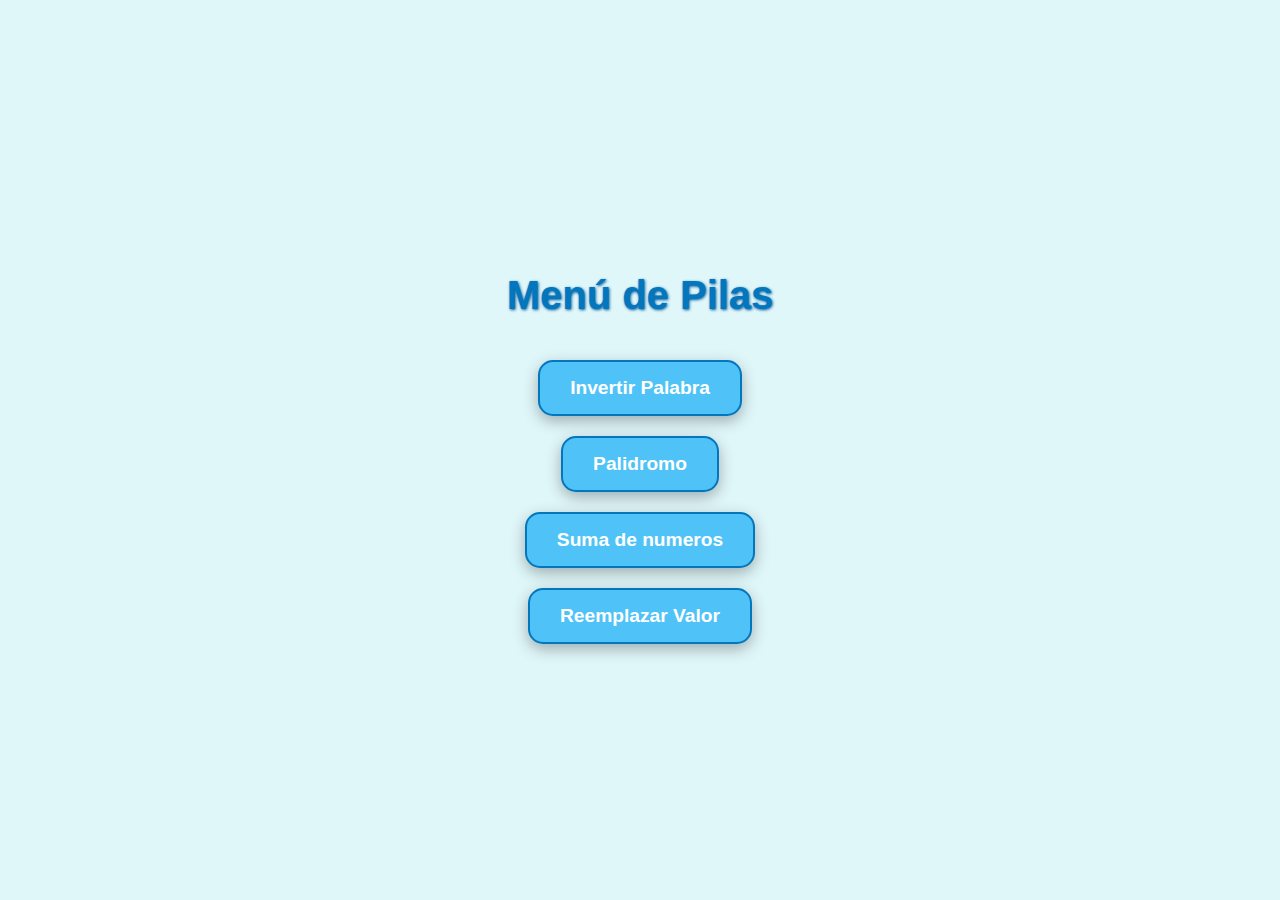
<file: HTML/index.html>
<!DOCTYPE html>
<html lang="en">
<head>
    <meta charset="UTF-8">
    <meta name="viewport" content="width=device-width, initial-scale=1.0">
    <title>Menú</title>
    <link rel="stylesheet" href="/CSS/style.css">
</head>
<body>
    <h1>Menú de Pilas</h1>
    <a href="#"><button>Invertir Palabra</button></a>
    <a href="Palidromo.html"><button>Palidromo</button></a>
    <a href="#"><button>Suma de numeros</button></a>
    <a href="#"><button>Reemplazar Valor</button></a>
</body>
</html>
</file>
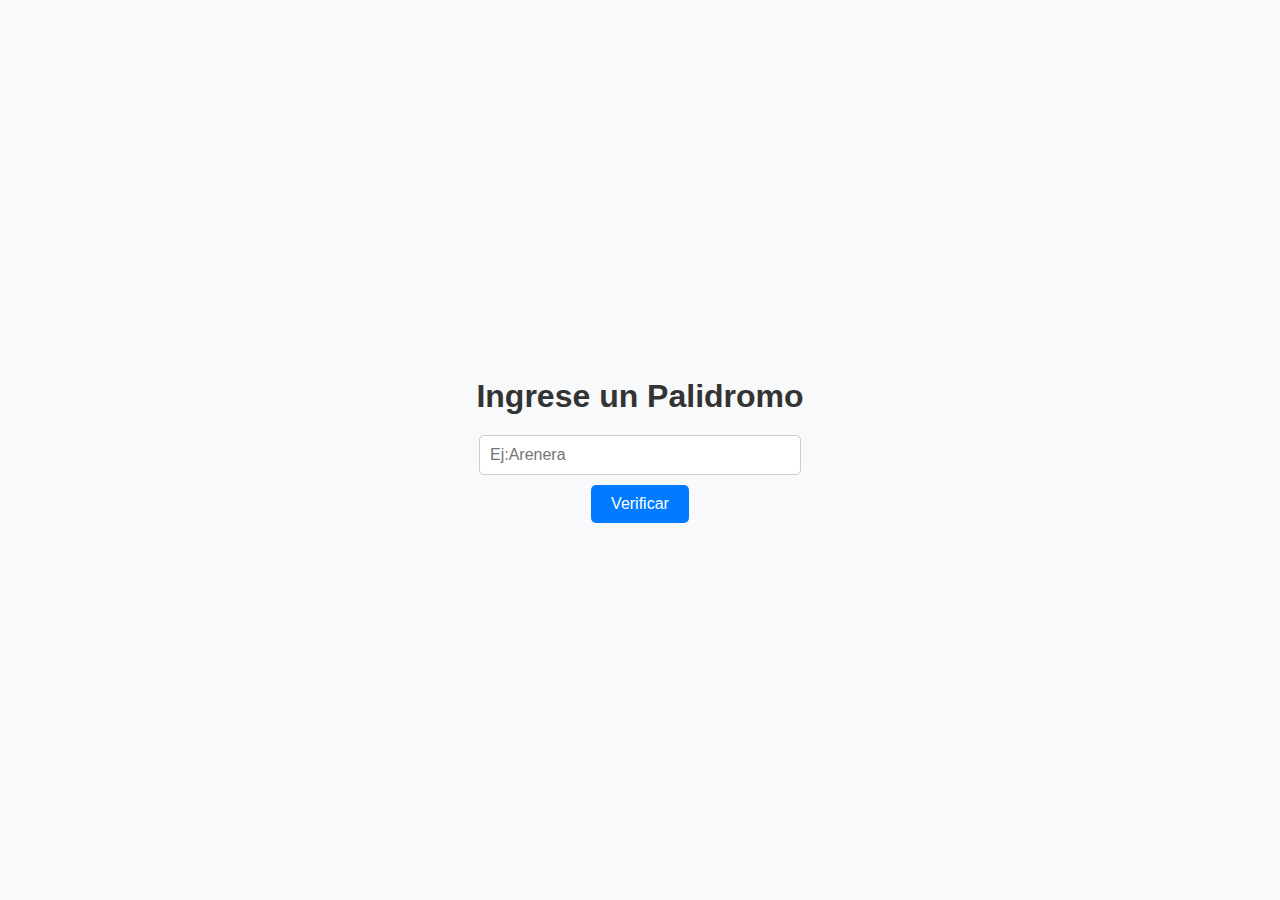
<file: HTML/Palidromo.html>
<!DOCTYPE html>
<html lang="en">
<head>
    <meta charset="UTF-8">
    <meta name="viewport" content="width=device-width, initial-scale=1.0">
    <title>Palidromo</title>
    <link rel="stylesheet" href="/CSS/Ejercicio2.css">
</head>
<body>
    <h1>Ingrese un Palidromo</h1>
    <input id="palabra" type="text" placeholder="Ej:Arenera">
    <button onclick="Verificar()">Verificar</button>
    
    <div id="respuesta"></div>
    <script src="/JS/Ejercicio2.js"></script>
</body>
</html>
</file>
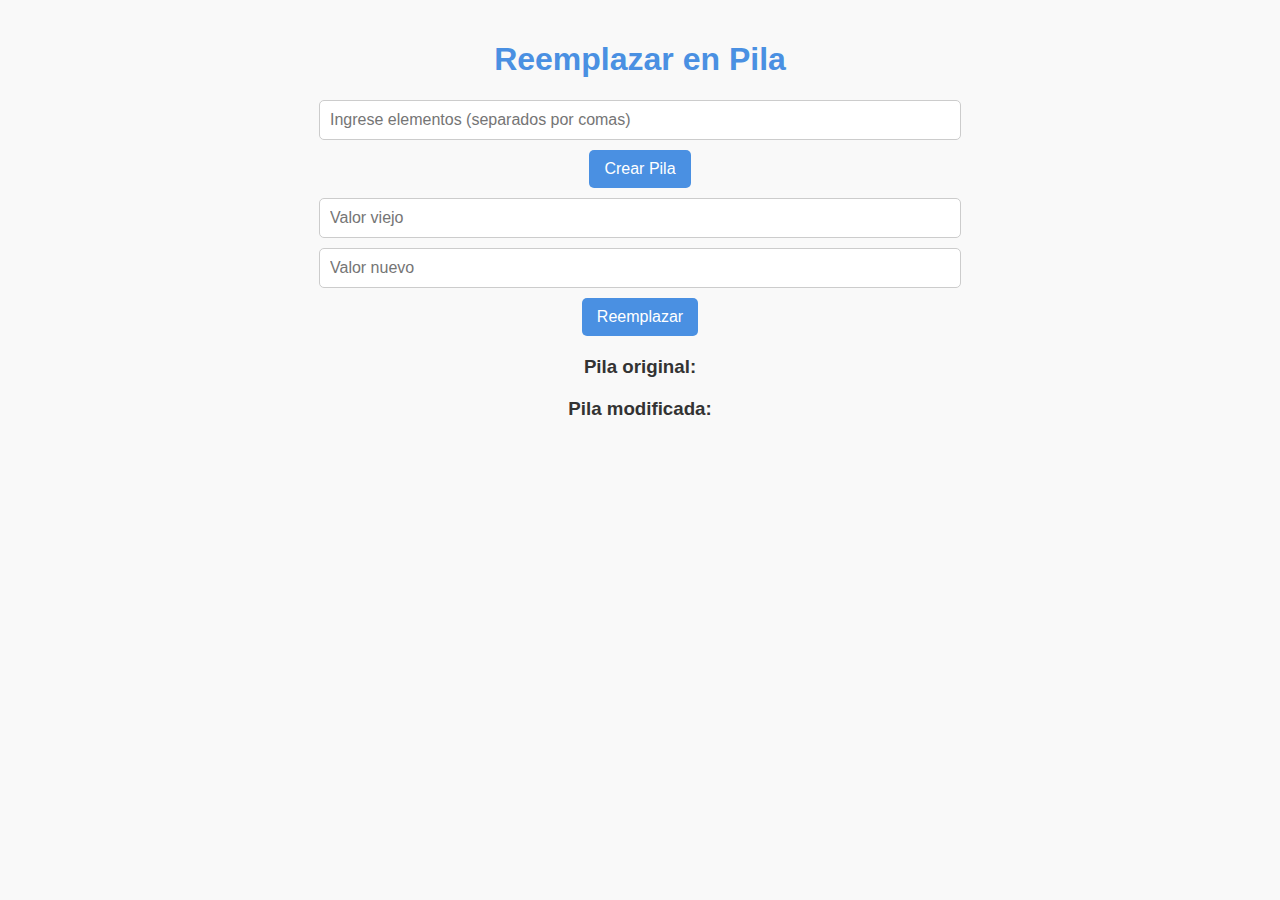
<file: HTML/Suma_Numeros.html>
<!DOCTYPE html>
<html lang="en">
<head>
    <meta charset="UTF-8">
    <meta name="viewport" content="width=device-width, initial-scale=1.0">
    <title>Reemplazar en Pila</title>
    <link rel="stylesheet" href="/CSS/Ejrcicio4.css">
</head>
<body>
    <h1>Reemplazar en Pila</h1>
    
    <input id="elementosPila" type="text" placeholder="Ingrese elementos (separados por comas)" />
    <button onclick="crearPila()">Crear Pila</button>

    <div id="pilaDisplay"></div>

    <input id="valorViejo" type="number" placeholder="Valor viejo" />
    <input id="valorNuevo" type="number" placeholder="Valor nuevo" />
    <button onclick="reemplazar()">Reemplazar</button>
    <div id="mensaje"></div>
    <h3>Pila original: <span id="pilaOriginal"></span></h3>
    <h3>Pila modificada: <span id="pilaModificada"></span></h3>
    

    <script src="/JS/Ejercicio4.js"></script>
</body>
</html>
</file>
<file: CSS/style.css>
body {
    font-family: Arial, sans-serif;
    display: flex;
    flex-direction: column;
    align-items: center;
    justify-content: center;
    height: 100vh;
    margin: 0;
    background-color: #e0f7fa;
}

/* Título */
h1 {
    color: #0277bd;
    font-size: 2.5rem;
    margin-bottom: 2rem;
    text-shadow: 1px 1px 3px #01579b;
}

/* Botones */
button {
    background-color: #4fc3f7;
    border: 2px solid #0277bd;
    color: #fff;
    padding: 15px 30px;
    font-size: 1.2rem;
    font-weight: bold;
    border-radius: 15px;
    margin: 10px;
    cursor: pointer;
    position: relative;
    overflow: hidden;
    box-shadow: 0 5px 15px rgba(0, 0, 0, 0.3);
    transition: background-color 0.3s ease;
}

/* Olas en los bordes */
button::before {
    content: "";
    position: absolute;
    top: 0;
    left: 0;
    width: 100%;
    height: 100%;
    background: repeating-radial-gradient(circle, #81d4fa, #0277bd 5px, transparent 10px);
    clip-path: polygon(0 20%, 100% 15%, 100% 85%, 0 80%);
    z-index: -1;
    transition: opacity 0.3s ease;
}

button:hover::before {
    opacity: 0.8;
}

button:hover {
    background-color: #0277bd;
}
</file>
<file: CSS/Ejercicio2.css>
body {
    font-family: Arial, sans-serif;
    background-color: #f8f9fa;
    color: #333;
    display: flex;
    flex-direction: column;
    align-items: center;
    justify-content: center;
    height: 100vh;
    margin: 0;
}

h1 {
    font-size: 2rem;
    margin-bottom: 20px;
}

input[type="text"] {
    padding: 10px;
    border: 1px solid #ccc;
    border-radius: 5px;
    width: 300px;
    max-width: 90%;
    font-size: 1rem;
    transition: border-color 0.3s;
}

input[type="text"]:focus {
    border-color: #007bff;
    outline: none;
}

button {
    background-color: #007bff;
    color: white;
    border: none;
    border-radius: 5px;
    padding: 10px 20px;
    font-size: 1rem;
    cursor: pointer;
    margin-top: 10px;
    transition: background-color 0.3s;
}

button:hover {
    background-color: #0056b3;
}

#respuesta {
    margin-top: 20px;
    font-size: 1.2rem;
}
</file>
<file: CSS/Ejrcicio4.css>
body {
    font-family: Arial, sans-serif;
    background-color: #f9f9f9;
    color: #333;
    margin: 0;
    padding: 20px;
}

h1 {
    text-align: center;
    color: #4a90e2;
}

input[type="text"],
input[type="number"] {
    width: 50%;
    padding: 10px;
    margin: 10px auto;  /* Esta propiedad centra el input */
    display: block;      /* Asegúrate de que el input sea un bloque */
    border: 1px solid #ccc;
    border-radius: 5px;
    font-size: 16px;
    transition: border-color 0.3s;
}

input[type="text"]:focus,
input[type="number"]:focus {
    border-color: #4a90e2;
    outline: none;
}

button {
    background-color: #4a90e2;
    color: white;
    padding: 10px 15px;
    border: none;
    border-radius: 5px;
    cursor: pointer;
    font-size: 16px;
    transition: background-color 0.3s;
    display: block;
    margin: 10px auto;
}

button:hover {
    background-color: #357ab8;
}

h3 {
    text-align: center;
    margin: 20px 0;
}

#pilaDisplay,
#pilaOriginal,
#pilaModificada,
#mensaje {
    font-weight: bold;
    text-align: center;
}
</file>
